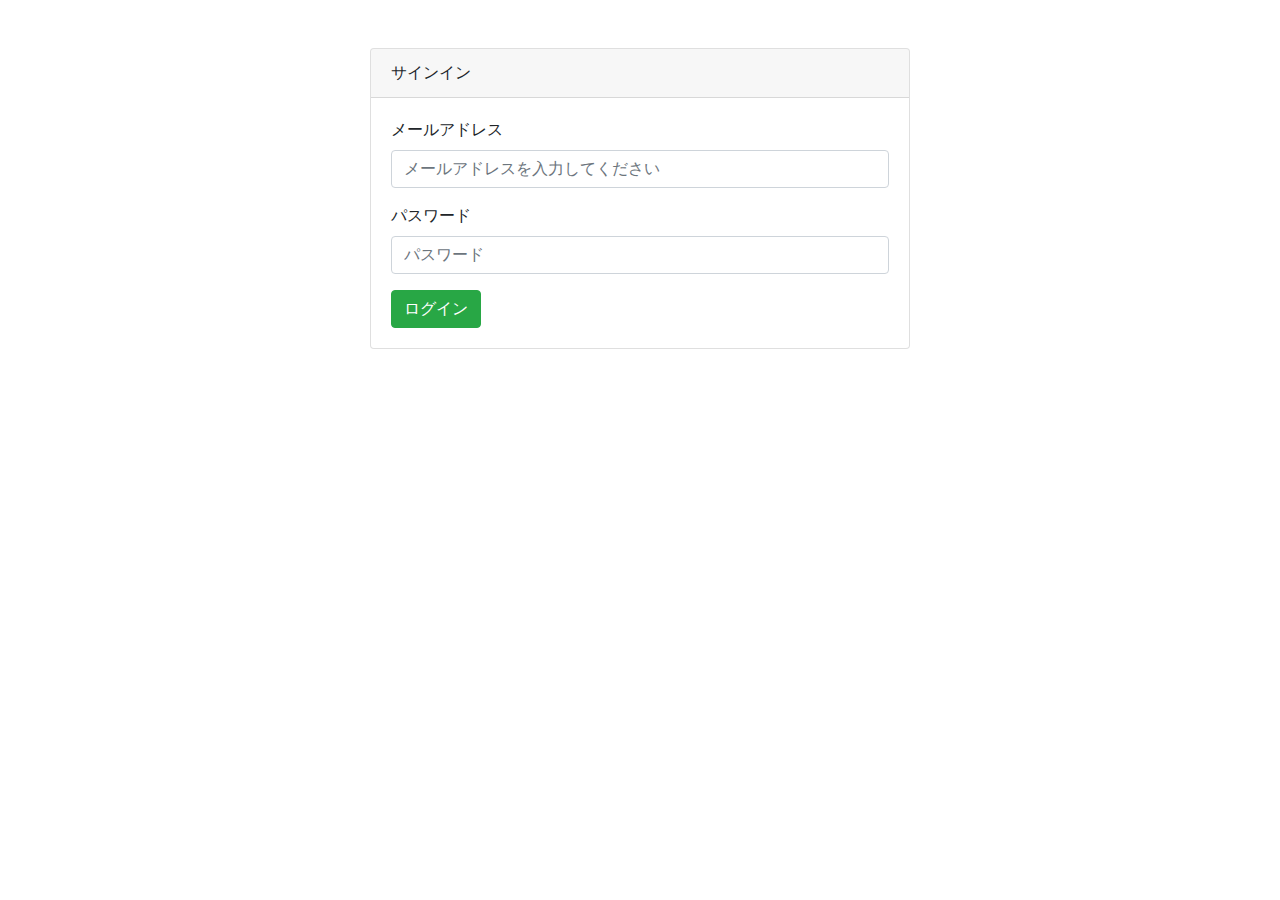
<file: peek/app/templates/app/signinFunction.html>
<!DOCTYPE html>
<html lang="ja">
<head>
  <meta charset="UTF-8">
  <meta name="viewport" content="width=device-width, initial-scale=1.0">
  <title>サインインフォーム</title>
  <!-- Bootstrap CSS -->
  <link rel="stylesheet" href="https://stackpath.bootstrapcdn.com/bootstrap/4.5.2/css/bootstrap.min.css">
</head>
<body>
  <div class="container mt-5"> <!-- mt-5: margin top 5 -->
    <div class="row justify-content-center">  <!-- justify-content-center: 中央寄せ -->
      <div class="col-md-6">  <!-- col-md-6: 6カラム -->
        <div class="card">  <!-- card: カードを作る -->
          <div class="card-header"> <!-- card-header: カードのヘッダー -->
            サインイン
          </div>
          <div class="card-body"> <!-- card-body: カードのボディー -->
            <form>
              <div class="form-group">  <!-- form-group: フォームのグループ -->
                <label for="email">メールアドレス</label>
                <input type="email" class="form-control" id="email" placeholder="メールアドレスを入力してください">
              </div>
              <div class="form-group">  <!-- form-group: フォームのグループ -->
                <label for="password">パスワード</label>
                <input type="password" class="form-control" id="password" placeholder="パスワード">
              </div>
              <button type="submit" class="btn btn-success">ログイン</button>
            </form>
          </div>
        </div>
      </div>
    </div>
  </div>

  <!-- Bootstrap JS (Optional) -->
  <script src="https://code.jquery.com/jquery-3.5.1.slim.min.js"></script>
  <script src="https://cdn.jsdelivr.net/npm/@popperjs/core@2.9.3/dist/umd/popper.min.js"></script>
  <script src="https://stackpath.bootstrapcdn.com/bootstrap/4.5.2/js/bootstrap.min.js"></script>
</body>
</html>
</file>
